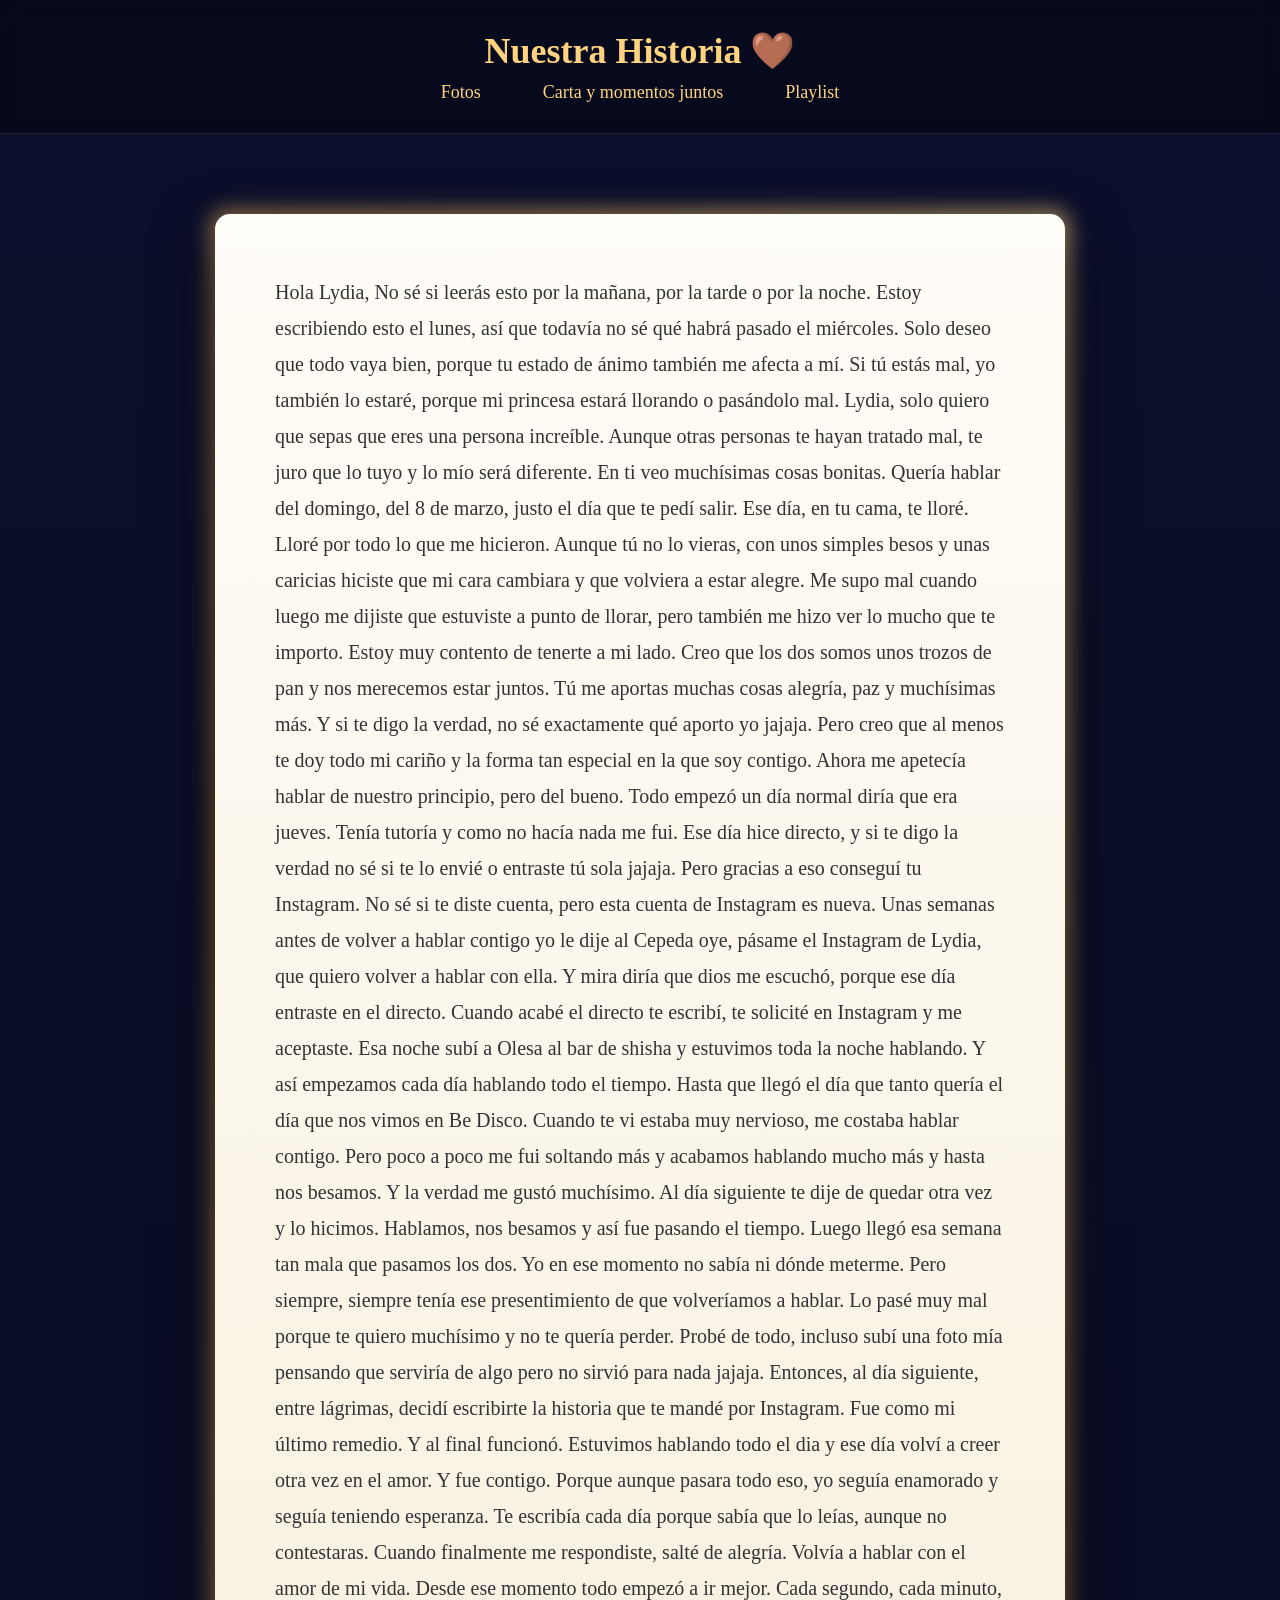
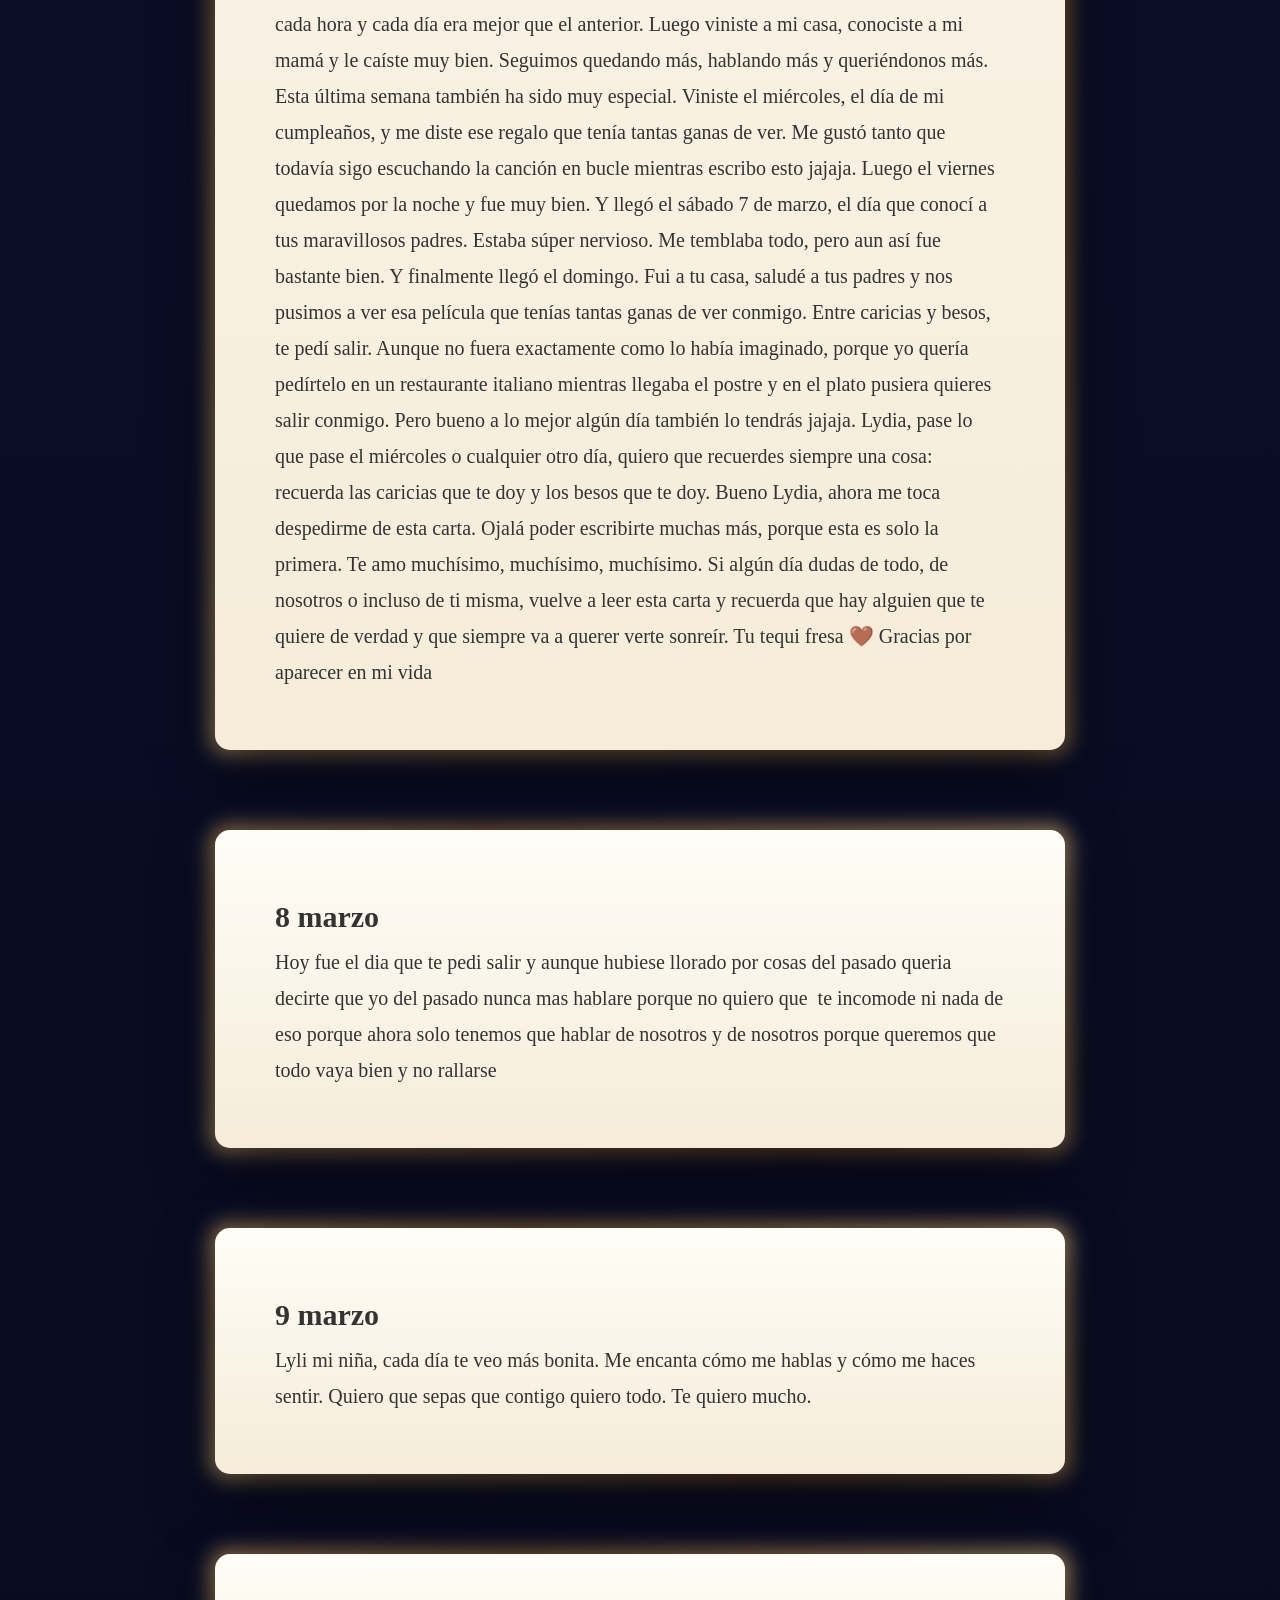
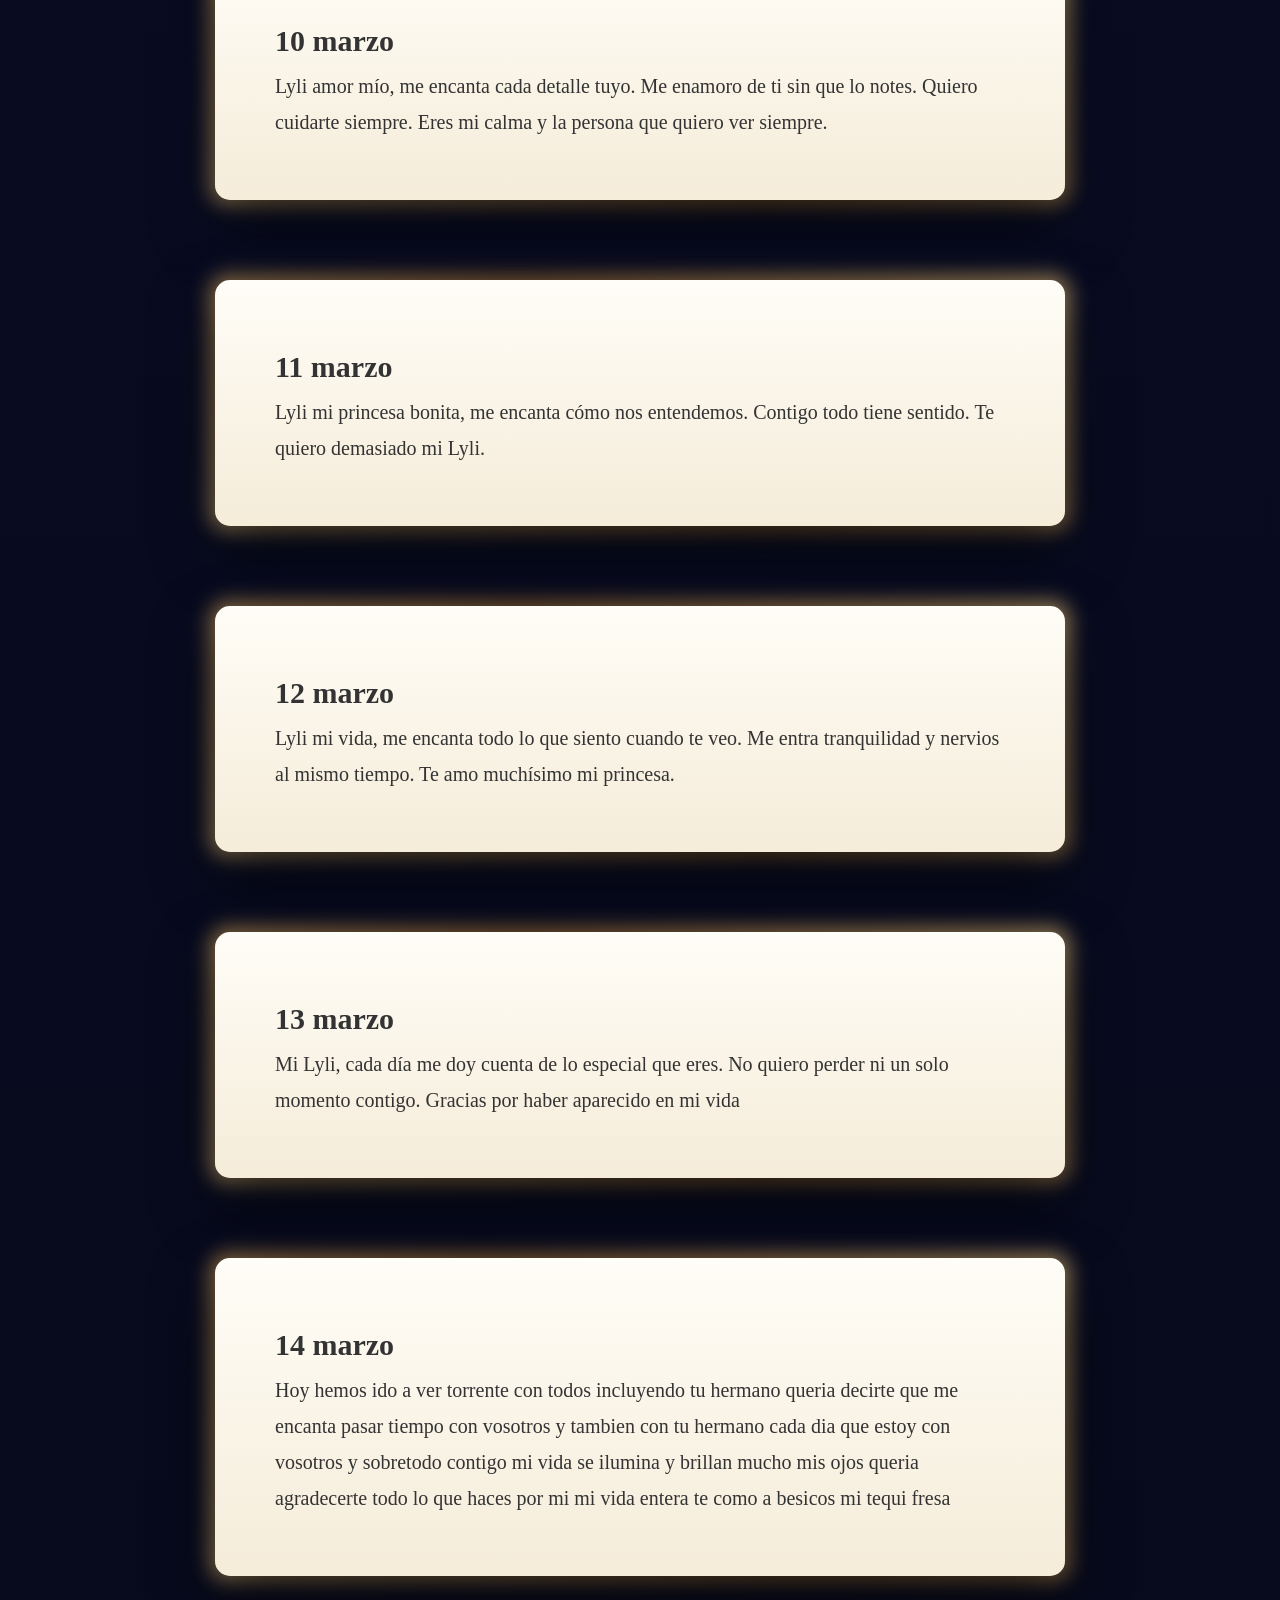
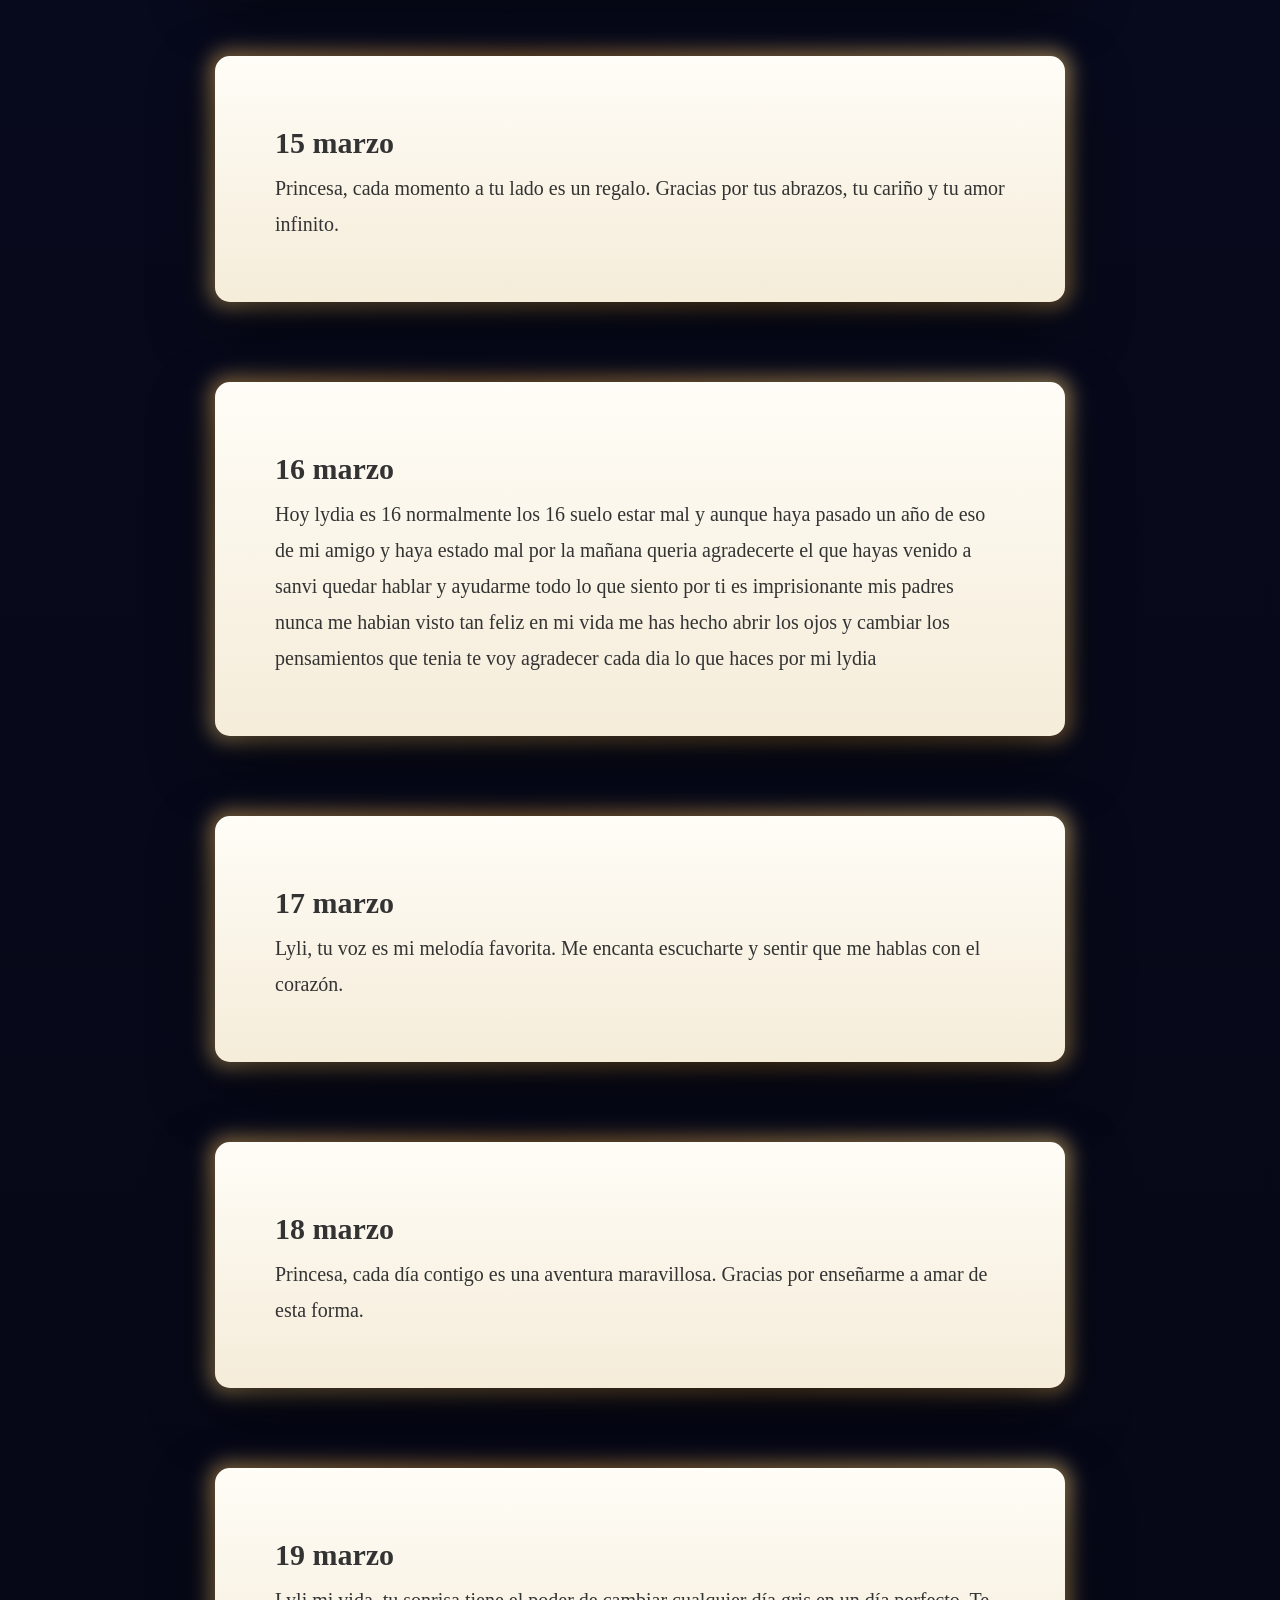
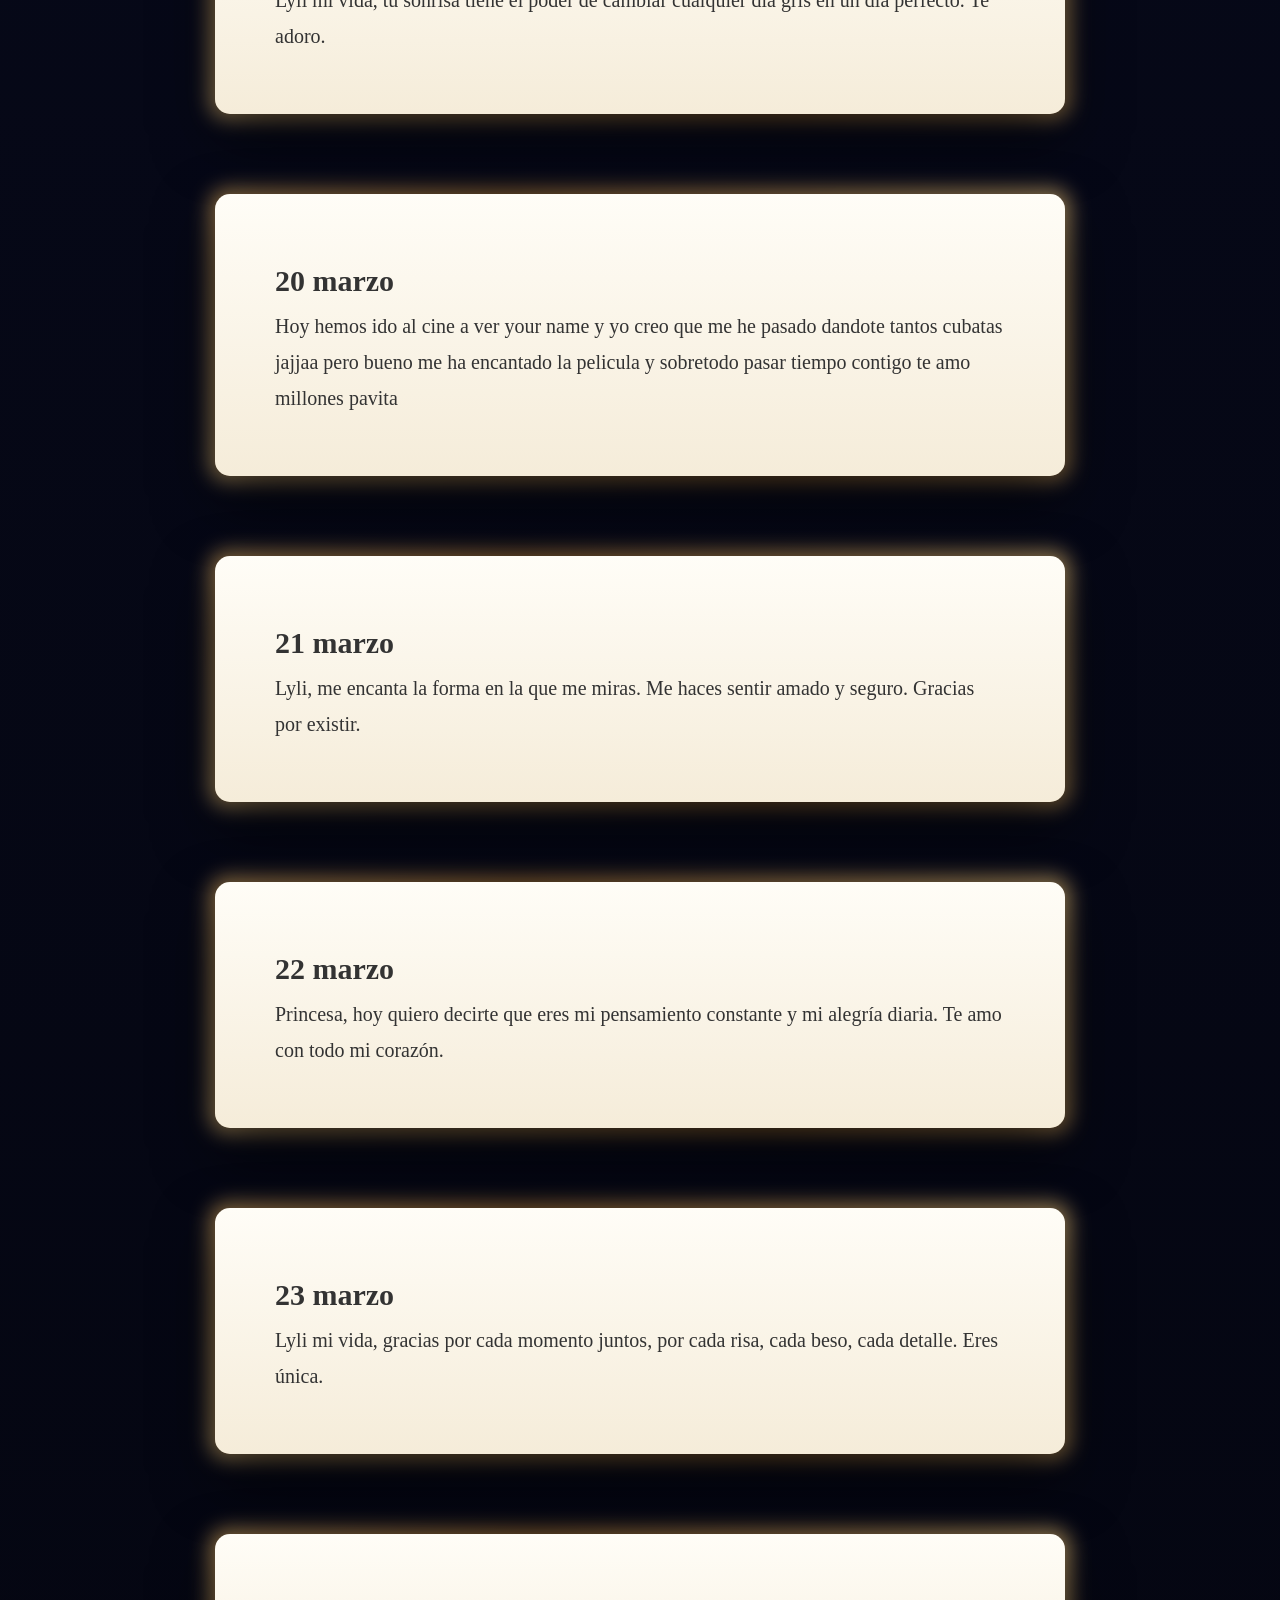
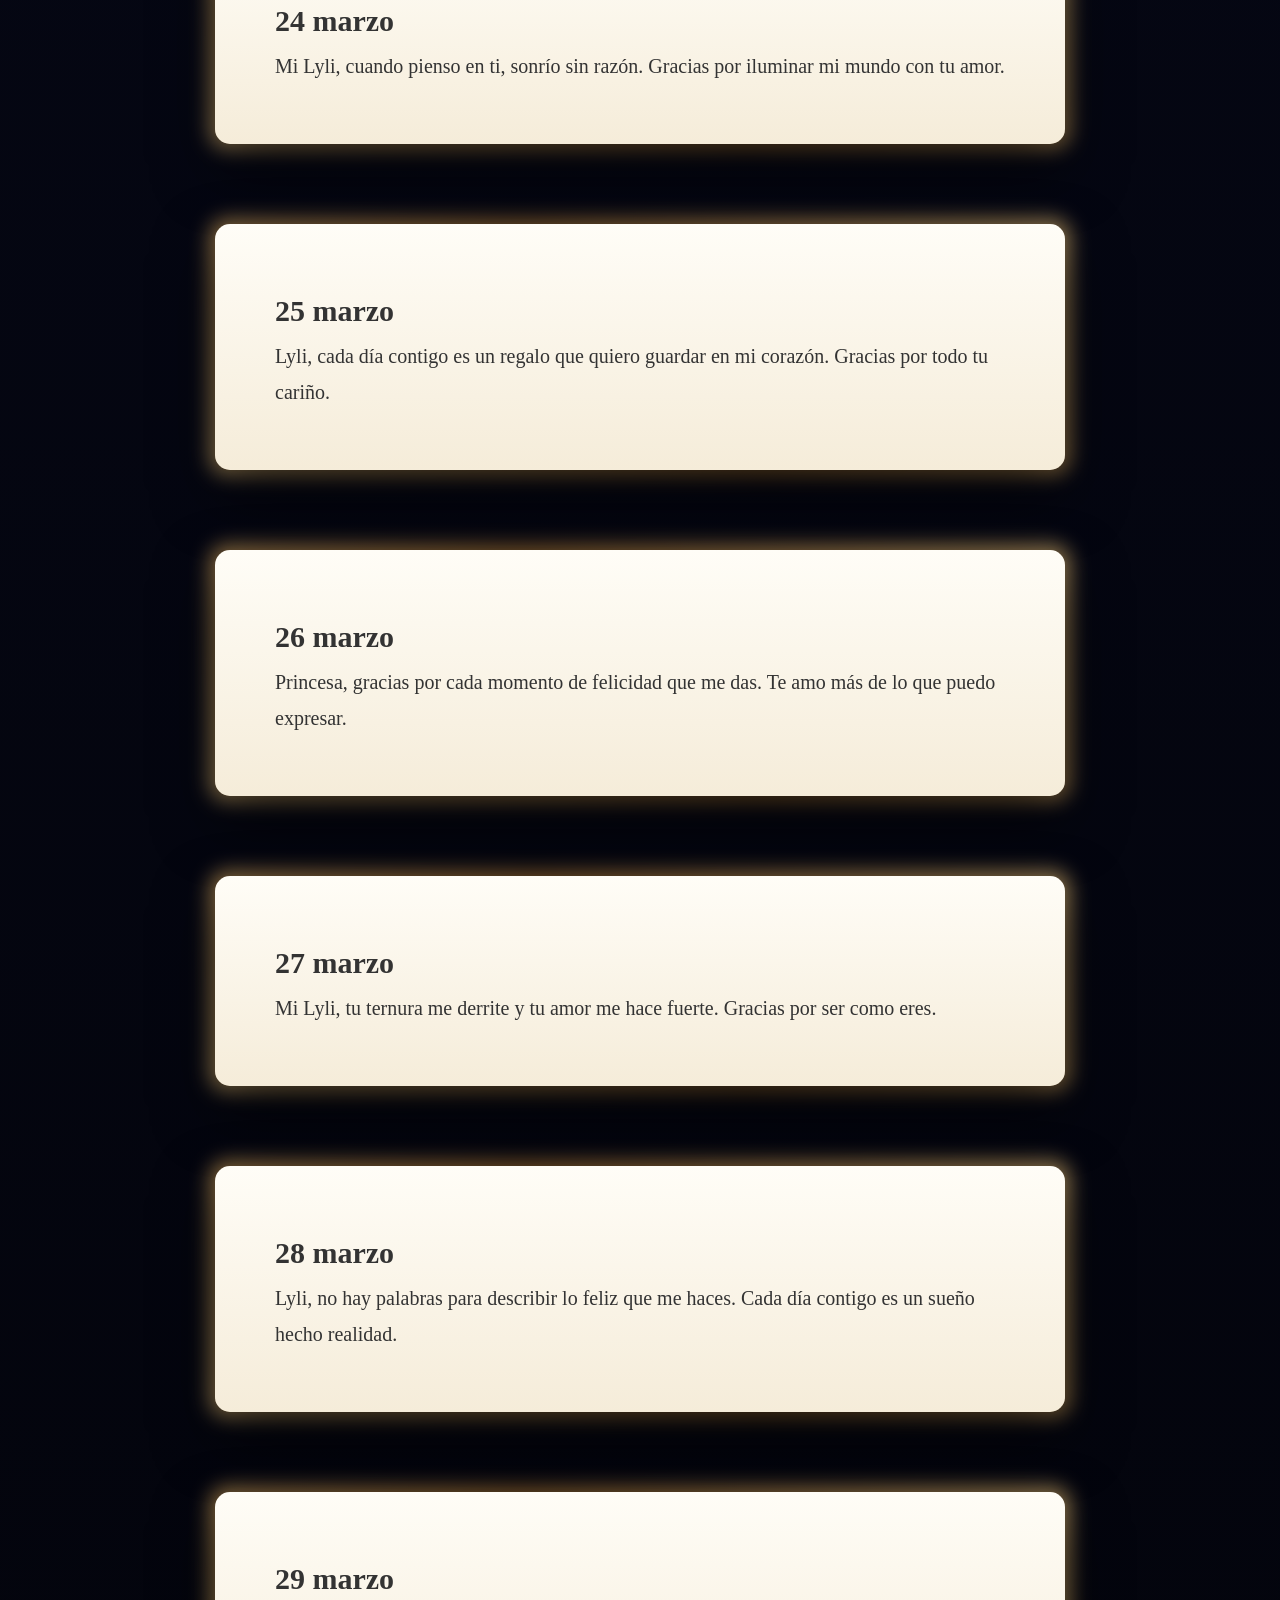
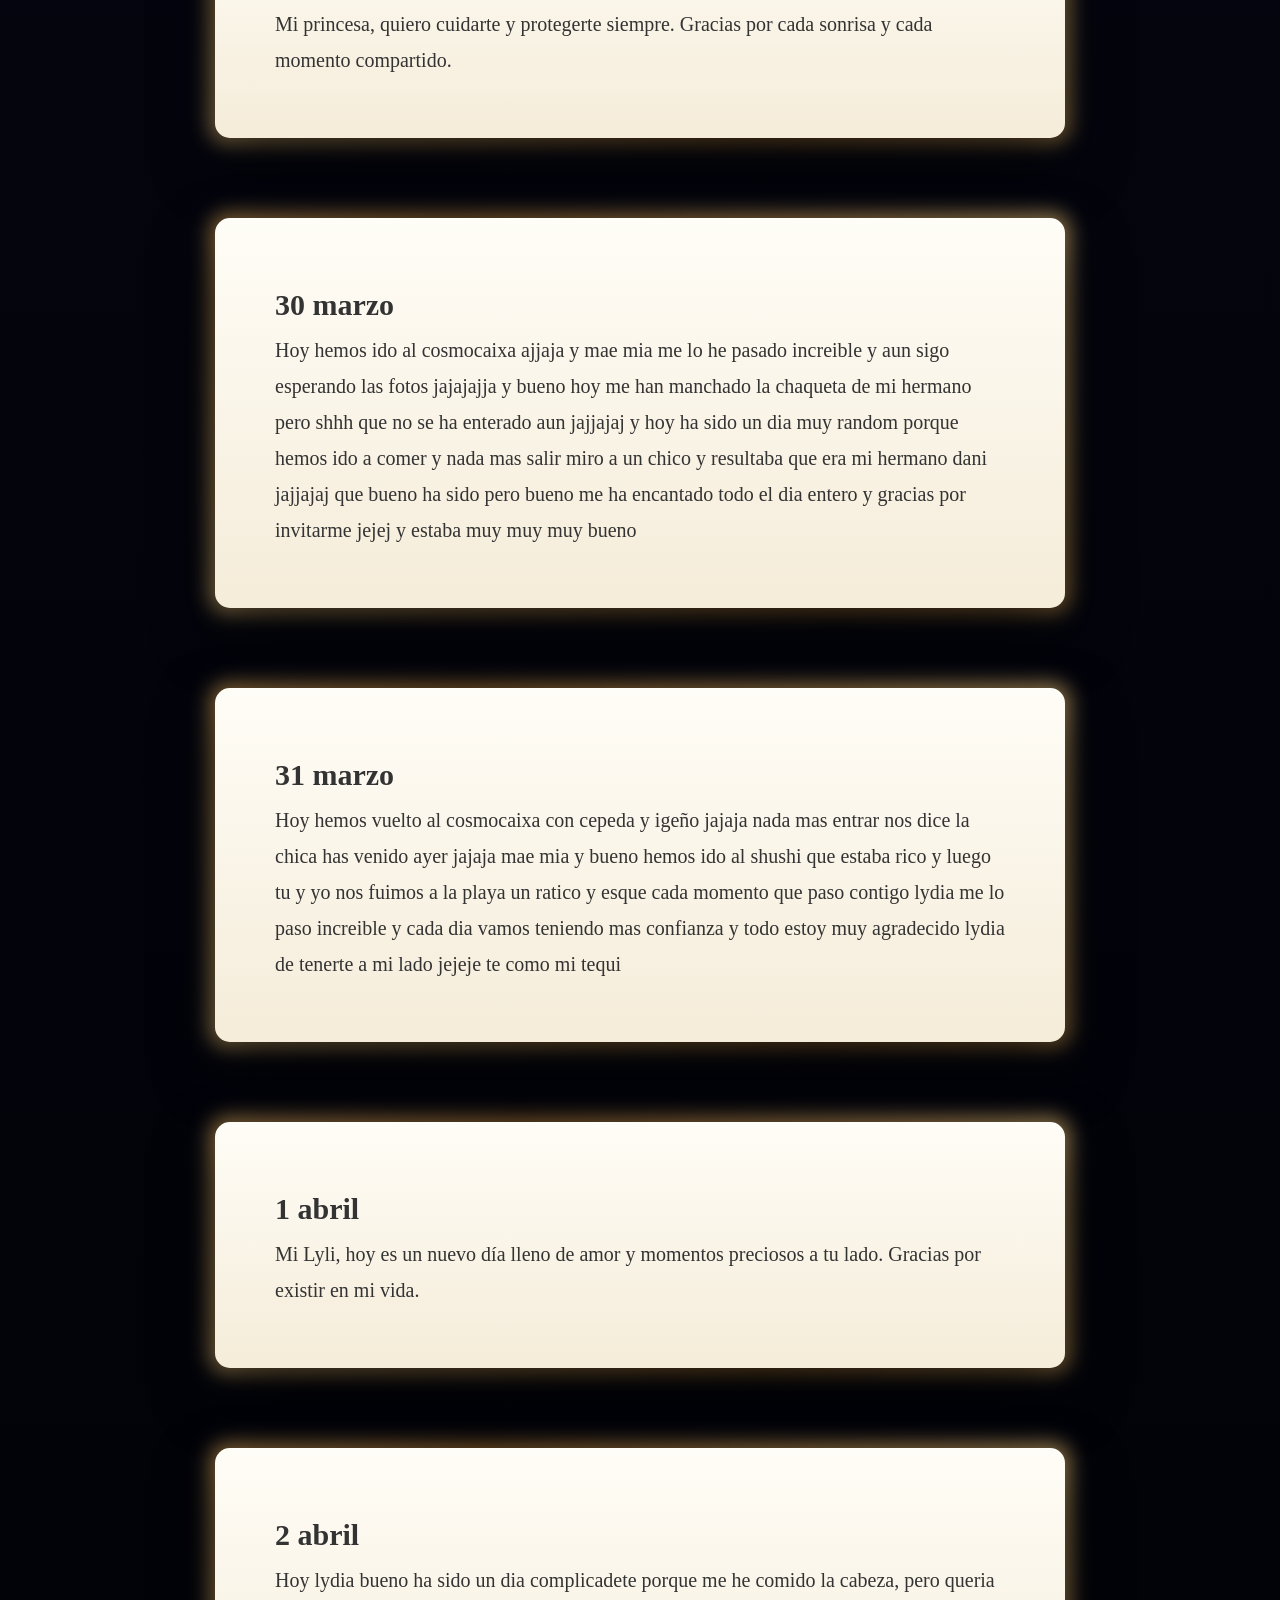
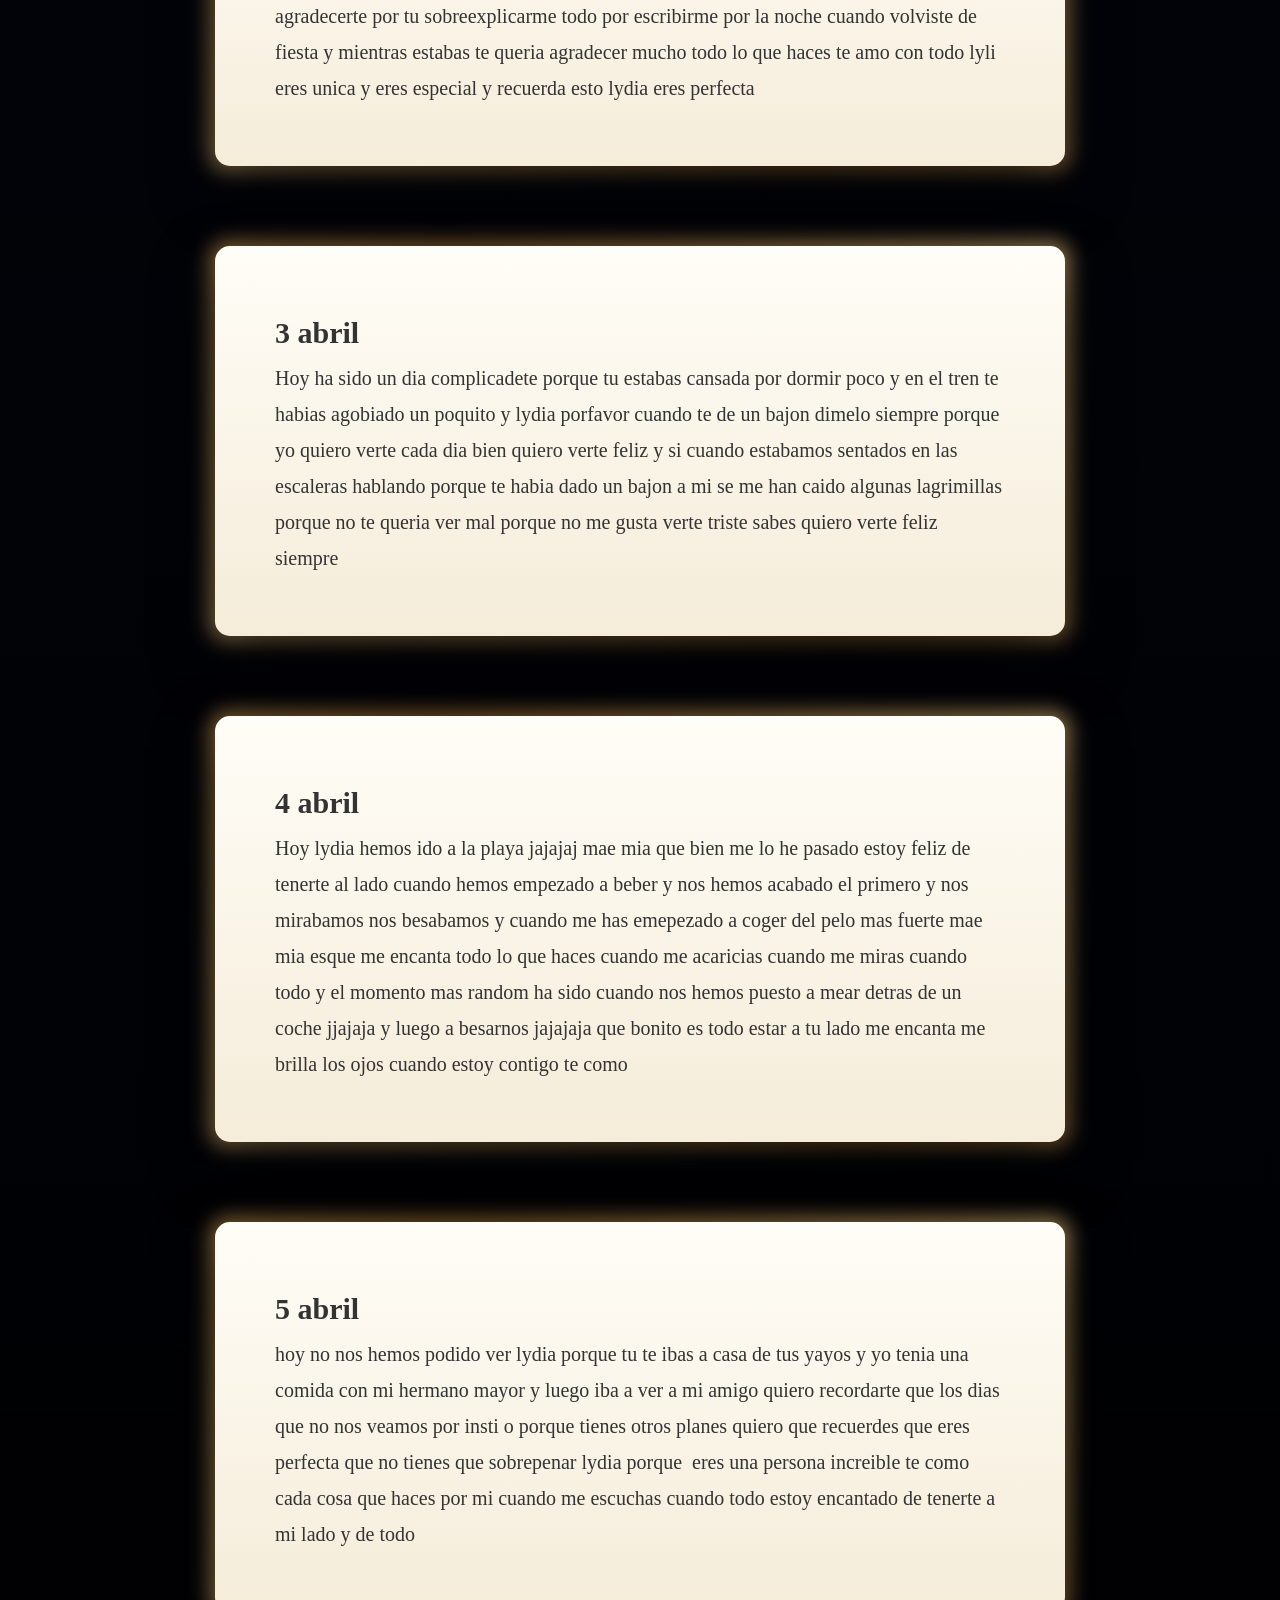
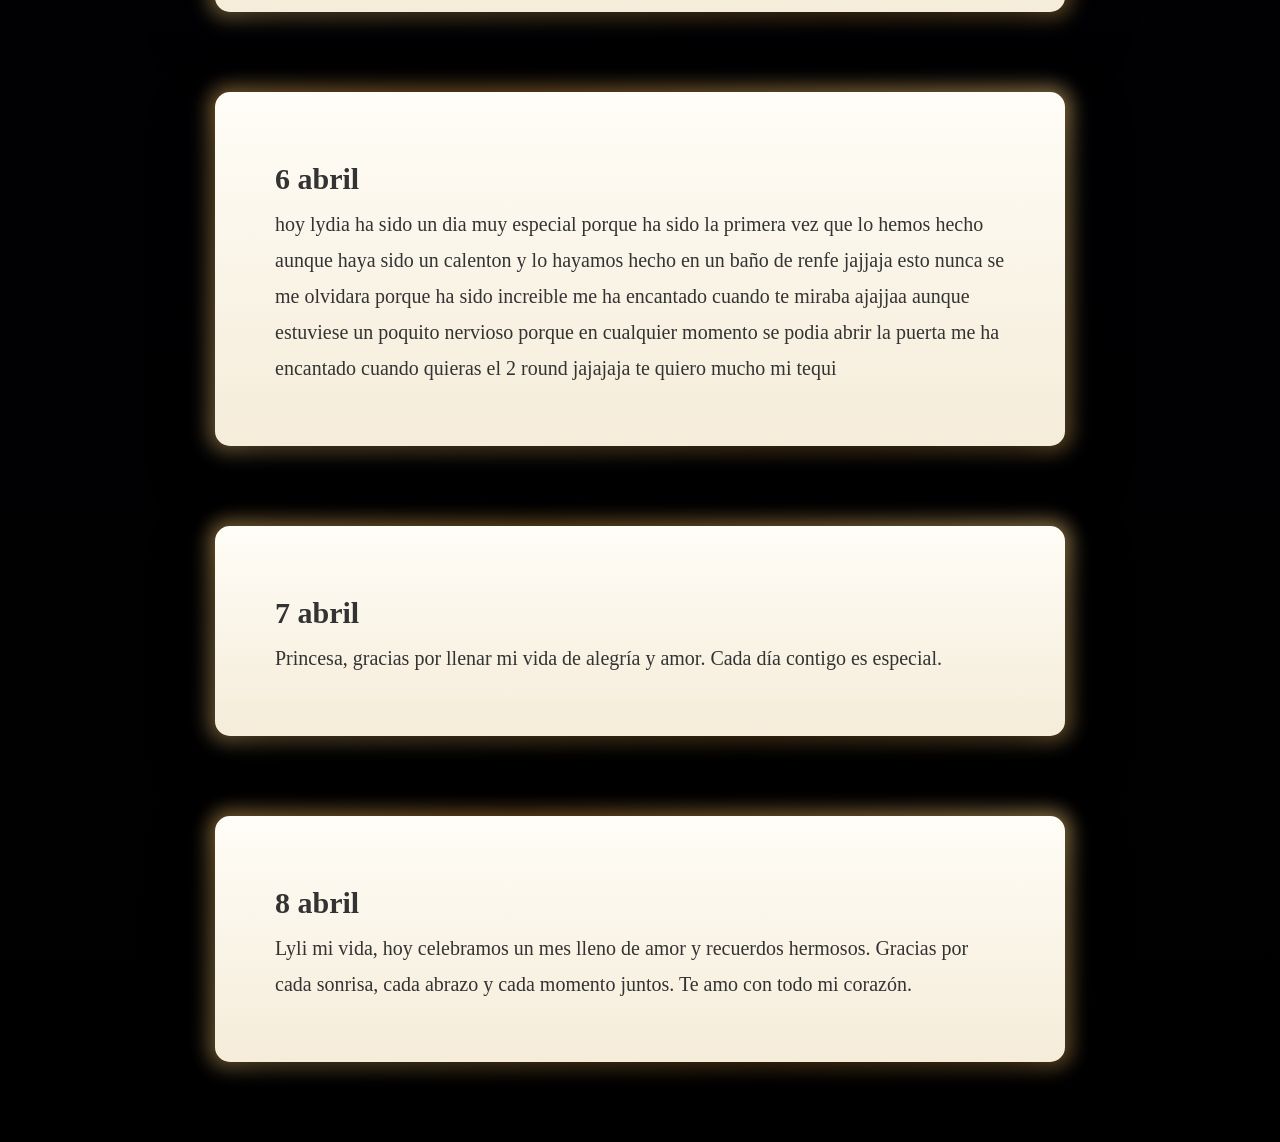
<file: carta.html>
<!DOCTYPE html>
<html lang="es">
<head>
<meta charset="UTF-8">
<meta name="viewport" content="width=device-width, initial-scale=1.0">
<title>Cartas Para Lyli 🤎</title>
<link rel="stylesheet" href="style.css">
</head>
<body>

<header>
  <h1>Nuestra Historia 🤎</h1>
  <nav>
    <a href="index.html">Fotos</a>
    <a href="cartas.html">Carta y momentos juntos</a>
    <a href="playlist.html">Playlist</a>
  </nav>
</header>

<section class="cartas-container">


  <div class="carta">  Hola Lydia,
No sé si leerás esto por la mañana, por la tarde o por la noche. Estoy escribiendo esto el lunes, así que todavía no sé qué habrá pasado el miércoles. Solo deseo que todo vaya bien, porque tu estado de ánimo también me afecta a mí. Si tú estás mal, yo también lo estaré, porque mi princesa estará llorando o pasándolo mal.
Lydia, solo quiero que sepas que eres una persona increíble. Aunque otras personas te hayan tratado mal, te juro que lo tuyo y lo mío será diferente. En ti veo muchísimas cosas bonitas.
Quería hablar del domingo, del 8 de marzo, justo el día que te pedí salir. Ese día, en tu cama, te lloré. Lloré por todo lo que me hicieron. Aunque tú no lo vieras, con unos simples besos y unas caricias hiciste que mi cara cambiara y que volviera a estar alegre. Me supo mal cuando luego me dijiste que estuviste a punto de llorar, pero también me hizo ver lo mucho que te importo.
Estoy muy contento de tenerte a mi lado. Creo que los dos somos unos trozos de pan y nos merecemos estar juntos. Tú me aportas muchas cosas alegría, paz y muchísimas más. Y si te digo la verdad, no sé exactamente qué aporto yo jajaja. Pero creo que al menos te doy todo mi cariño y la forma tan especial en la que soy contigo.
Ahora me apetecía hablar de nuestro principio, pero del bueno.
Todo empezó un día normal diría que era jueves. Tenía tutoría y como no hacía nada me fui. Ese día hice directo, y si te digo la verdad no sé si te lo envié o entraste tú sola jajaja. Pero gracias a eso conseguí tu Instagram.
No sé si te diste cuenta, pero esta cuenta de Instagram es nueva. Unas semanas antes de volver a hablar contigo yo le dije al Cepeda oye, pásame el Instagram de Lydia, que quiero volver a hablar con ella. Y mira diría que dios me escuchó, porque ese día entraste en el directo.
Cuando acabé el directo te escribí, te solicité en Instagram y me aceptaste. Esa noche subí a Olesa al bar de shisha y estuvimos toda la noche hablando. Y así empezamos cada día hablando todo el tiempo.
Hasta que llegó el día que tanto quería el día que nos vimos en Be Disco. Cuando te vi estaba muy nervioso, me costaba hablar contigo. Pero poco a poco me fui soltando más y acabamos hablando mucho más y hasta nos besamos. Y la verdad me gustó muchísimo.
Al día siguiente te dije de quedar otra vez y lo hicimos. Hablamos, nos besamos y así fue pasando el tiempo.
Luego llegó esa semana tan mala que pasamos los dos. Yo en ese momento no sabía ni dónde meterme. Pero siempre, siempre tenía ese presentimiento de que volveríamos a hablar. Lo pasé muy mal porque te quiero muchísimo y no te quería perder.
Probé de todo, incluso subí una foto mía pensando que serviría de algo pero no sirvió para nada jajaja.
Entonces, al día siguiente, entre lágrimas, decidí escribirte la historia que te mandé por Instagram. Fue como mi último remedio. Y al final funcionó. Estuvimos hablando todo el dia y ese día volví a creer otra vez en el amor.
Y fue contigo.
Porque aunque pasara todo eso, yo seguía enamorado y seguía teniendo esperanza. Te escribía cada día porque sabía que lo leías, aunque no contestaras.
Cuando finalmente me respondiste, salté de alegría. Volvía a hablar con el amor de mi vida.
Desde ese momento todo empezó a ir mejor. Cada segundo, cada minuto, cada hora y cada día era mejor que el anterior.
Luego viniste a mi casa, conociste a mi mamá y le caíste muy bien. Seguimos quedando más, hablando más y queriéndonos más.
Esta última semana también ha sido muy especial. Viniste el miércoles, el día de mi cumpleaños, y me diste ese regalo que tenía tantas ganas de ver. Me gustó tanto que todavía sigo escuchando la canción en bucle mientras escribo esto jajaja.
Luego el viernes quedamos por la noche y fue muy bien.
Y llegó el sábado 7 de marzo, el día que conocí a tus maravillosos padres. Estaba súper nervioso. Me temblaba todo, pero aun así fue bastante bien.
Y finalmente llegó el domingo. Fui a tu casa, saludé a tus padres y nos pusimos a ver esa película que tenías tantas ganas de ver conmigo. Entre caricias y besos, te pedí salir.
Aunque no fuera exactamente como lo había imaginado, porque yo quería pedírtelo en un restaurante italiano mientras llegaba el postre y en el plato pusiera quieres salir conmigo. Pero bueno a lo mejor algún día también lo tendrás jajaja.
Lydia, pase lo que pase el miércoles o cualquier otro día, quiero que recuerdes siempre una cosa: recuerda las caricias que te doy y los besos que te doy.
Bueno Lydia, ahora me toca despedirme de esta carta. Ojalá poder escribirte muchas más, porque esta es solo la primera.
Te amo muchísimo, muchísimo, muchísimo.
Si algún día dudas de todo, de nosotros o incluso de ti misma, vuelve a leer esta carta y recuerda que hay alguien que te quiere de verdad y que siempre va a querer verte sonreír.
Tu tequi fresa 🤎
Gracias por aparecer en mi vida</div>
  <div class="carta"><h2>8 marzo</h2><p>Hoy fue el dia que te pedi salir y aunque hubiese llorado por cosas del pasado queria decirte que yo del pasado nunca mas hablare porque no quiero que  te incomode ni nada de eso porque ahora solo tenemos que hablar de nosotros y de nosotros porque queremos que todo vaya bien y no rallarse</p></div>
  <div class="carta"><h2>9 marzo</h2><p>Lyli mi niña, cada día te veo más bonita. Me encanta cómo me hablas y cómo me haces sentir. Quiero que sepas que contigo quiero todo. Te quiero mucho.</p></div>
  <div class="carta"><h2>10 marzo</h2><p>Lyli amor mío, me encanta cada detalle tuyo. Me enamoro de ti sin que lo notes. Quiero cuidarte siempre. Eres mi calma y la persona que quiero ver siempre.</p></div>
  <div class="carta"><h2>11 marzo</h2><p>Lyli mi princesa bonita, me encanta cómo nos entendemos. Contigo todo tiene sentido. Te quiero demasiado mi Lyli.</p></div>
  <div class="carta"><h2>12 marzo</h2><p>Lyli mi vida, me encanta todo lo que siento cuando te veo. Me entra tranquilidad y nervios al mismo tiempo. Te amo muchísimo mi princesa.</p></div>
  <div class="carta"><h2>13 marzo</h2><p>Mi Lyli, cada día me doy cuenta de lo especial que eres. No quiero perder ni un solo momento contigo. Gracias por haber aparecido en mi vida</p></div>
  <div class="carta"><h2>14 marzo</h2><p>Hoy hemos ido a ver torrente con todos incluyendo tu hermano queria decirte que me encanta pasar tiempo con vosotros y tambien con tu hermano cada dia que estoy con vosotros y sobretodo contigo mi vida se ilumina y brillan mucho mis ojos queria agradecerte todo lo que haces por mi mi vida entera te como a besicos mi tequi fresa</p></div>
  <div class="carta"><h2>15 marzo</h2><p>Princesa, cada momento a tu lado es un regalo. Gracias por tus abrazos, tu cariño y tu amor infinito.</p></div>
  <div class="carta"><h2>16 marzo</h2><p>Hoy lydia es 16 normalmente los 16 suelo estar mal y aunque haya pasado un año de eso de mi amigo y haya estado mal por la mañana queria agradecerte el que hayas venido a sanvi quedar hablar y ayudarme todo lo que siento por ti es imprisionante mis padres nunca me habian visto tan feliz en mi vida me has hecho abrir los ojos y cambiar los pensamientos que tenia te voy agradecer cada dia lo que haces por mi lydia </p></div>
  <div class="carta"><h2>17 marzo</h2><p>Lyli, tu voz es mi melodía favorita. Me encanta escucharte y sentir que me hablas con el corazón.</p></div>
  <div class="carta"><h2>18 marzo</h2><p>Princesa, cada día contigo es una aventura maravillosa. Gracias por enseñarme a amar de esta forma.</p></div>
  <div class="carta"><h2>19 marzo</h2><p>Lyli mi vida, tu sonrisa tiene el poder de cambiar cualquier día gris en un día perfecto. Te adoro.</p></div>
  <div class="carta"><h2>20 marzo</h2><p>Hoy hemos ido al cine a ver your name y yo creo que me he pasado dandote tantos cubatas jajjaa pero bueno me ha encantado la pelicula y sobretodo pasar tiempo contigo te amo millones pavita </p></div>
  <div class="carta"><h2>21 marzo</h2><p>Lyli, me encanta la forma en la que me miras. Me haces sentir amado y seguro. Gracias por existir.</p></div>
  <div class="carta"><h2>22 marzo</h2><p>Princesa, hoy quiero decirte que eres mi pensamiento constante y mi alegría diaria. Te amo con todo mi corazón.</p></div>
  <div class="carta"><h2>23 marzo</h2><p>Lyli mi vida, gracias por cada momento juntos, por cada risa, cada beso, cada detalle. Eres única.</p></div>
  <div class="carta"><h2>24 marzo</h2><p>Mi Lyli, cuando pienso en ti, sonrío sin razón. Gracias por iluminar mi mundo con tu amor.</p></div>
  <div class="carta"><h2>25 marzo</h2><p>Lyli, cada día contigo es un regalo que quiero guardar en mi corazón. Gracias por todo tu cariño.</p></div>
  <div class="carta"><h2>26 marzo</h2><p>Princesa, gracias por cada momento de felicidad que me das. Te amo más de lo que puedo expresar.</p></div>
  <div class="carta"><h2>27 marzo</h2><p>Mi Lyli, tu ternura me derrite y tu amor me hace fuerte. Gracias por ser como eres.</p></div>
  <div class="carta"><h2>28 marzo</h2><p>Lyli, no hay palabras para describir lo feliz que me haces. Cada día contigo es un sueño hecho realidad.</p></div>
  <div class="carta"><h2>29 marzo</h2><p>Mi princesa, quiero cuidarte y protegerte siempre. Gracias por cada sonrisa y cada momento compartido.</p></div>
  <div class="carta"><h2>30 marzo</h2><p>Hoy hemos ido al cosmocaixa ajjaja y mae mia me lo he pasado increible y aun sigo esperando las fotos jajajajja y bueno hoy me han manchado la chaqueta de mi hermano pero shhh que no se ha enterado aun jajjajaj y hoy ha sido un dia muy random porque hemos ido a comer y nada mas salir miro a un chico y resultaba que era mi hermano dani jajjajaj que bueno ha sido pero bueno me ha encantado todo el dia entero y gracias por invitarme jejej y estaba muy muy muy bueno</p></div>
  <div class="carta"><h2>31 marzo</h2><p>Hoy hemos vuelto al cosmocaixa con cepeda y igeño jajaja nada mas entrar nos dice la chica has venido ayer jajaja mae mia y bueno hemos ido al shushi que estaba rico y luego tu y yo nos fuimos a la playa un ratico y esque cada momento que paso contigo lydia me lo paso increible y cada dia vamos teniendo mas confianza y todo estoy muy agradecido lydia de tenerte a mi lado jejeje te como mi tequi</p></div>
  <div class="carta"><h2>1 abril</h2><p>Mi Lyli, hoy es un nuevo día lleno de amor y momentos preciosos a tu lado. Gracias por existir en mi vida.</p></div>
  <div class="carta"><h2>2 abril</h2><p>Hoy lydia bueno ha sido un dia complicadete porque me he comido la cabeza, pero queria agradecerte por tu sobreexplicarme todo por escribirme por la noche cuando volviste de fiesta y mientras estabas te queria agradecer mucho todo lo que haces te amo con todo lyli eres unica y eres especial y recuerda esto lydia eres perfecta</p></div>
  <div class="carta"><h2>3 abril</h2><p>Hoy ha sido un dia complicadete porque tu estabas cansada por dormir poco y en el tren te habias agobiado un poquito y lydia porfavor cuando te de un bajon dimelo siempre porque yo quiero verte cada dia bien quiero verte feliz y si cuando estabamos sentados en las escaleras hablando porque te habia dado un bajon a mi se me han caido algunas lagrimillas porque no te queria ver mal porque no me gusta verte triste sabes quiero verte feliz siempre</p></div>
  <div class="carta"><h2>4 abril</h2><p>Hoy lydia hemos ido a la playa jajajaj mae mia que bien me lo he pasado estoy feliz de tenerte al lado cuando hemos empezado a beber y nos hemos acabado el primero y nos mirabamos nos besabamos y cuando me has emepezado a coger del pelo mas fuerte mae mia esque me encanta todo lo que haces cuando me acaricias cuando me miras cuando todo y el momento mas random ha sido cuando nos hemos puesto a mear detras de un coche jjajaja y luego a besarnos jajajaja que bonito es todo estar a tu lado me encanta me brilla los ojos cuando estoy contigo te como</p></div>
  <div class="carta"><h2>5 abril</h2><p>hoy no nos hemos podido ver lydia porque tu te ibas a casa de tus yayos y yo tenia una comida con mi hermano mayor y luego iba a ver a mi amigo quiero recordarte que los dias que no nos veamos por insti o porque tienes otros planes quiero que recuerdes que eres perfecta que no tienes que sobrepenar lydia porque  eres una persona increible te como cada cosa que haces por mi cuando me escuchas cuando todo estoy encantado de tenerte a mi lado y de todo</p></div>
  <div class="carta"><h2>6 abril</h2><p>hoy lydia ha sido un dia muy especial porque ha sido la primera vez que lo hemos hecho aunque haya sido un calenton y lo hayamos hecho en un baño de renfe jajjaja esto nunca se me olvidara porque ha sido increible me ha encantado cuando te miraba ajajjaa aunque estuviese un poquito nervioso porque en cualquier momento se podia abrir la puerta me ha encantado cuando quieras el 2 round jajajaja te quiero mucho mi tequi</p></div>
  <div class="carta"><h2>7 abril</h2><p>Princesa, gracias por llenar mi vida de alegría y amor. Cada día contigo es especial.</p></div>
  <div class="carta"><h2>8 abril</h2><p>Lyli mi vida, hoy celebramos un mes lleno de amor y recuerdos hermosos. Gracias por cada sonrisa, cada abrazo y cada momento juntos. Te amo con todo mi corazón.</p></div>

</section>

<script src="script.js"></script>
</body>
</html>
</file>
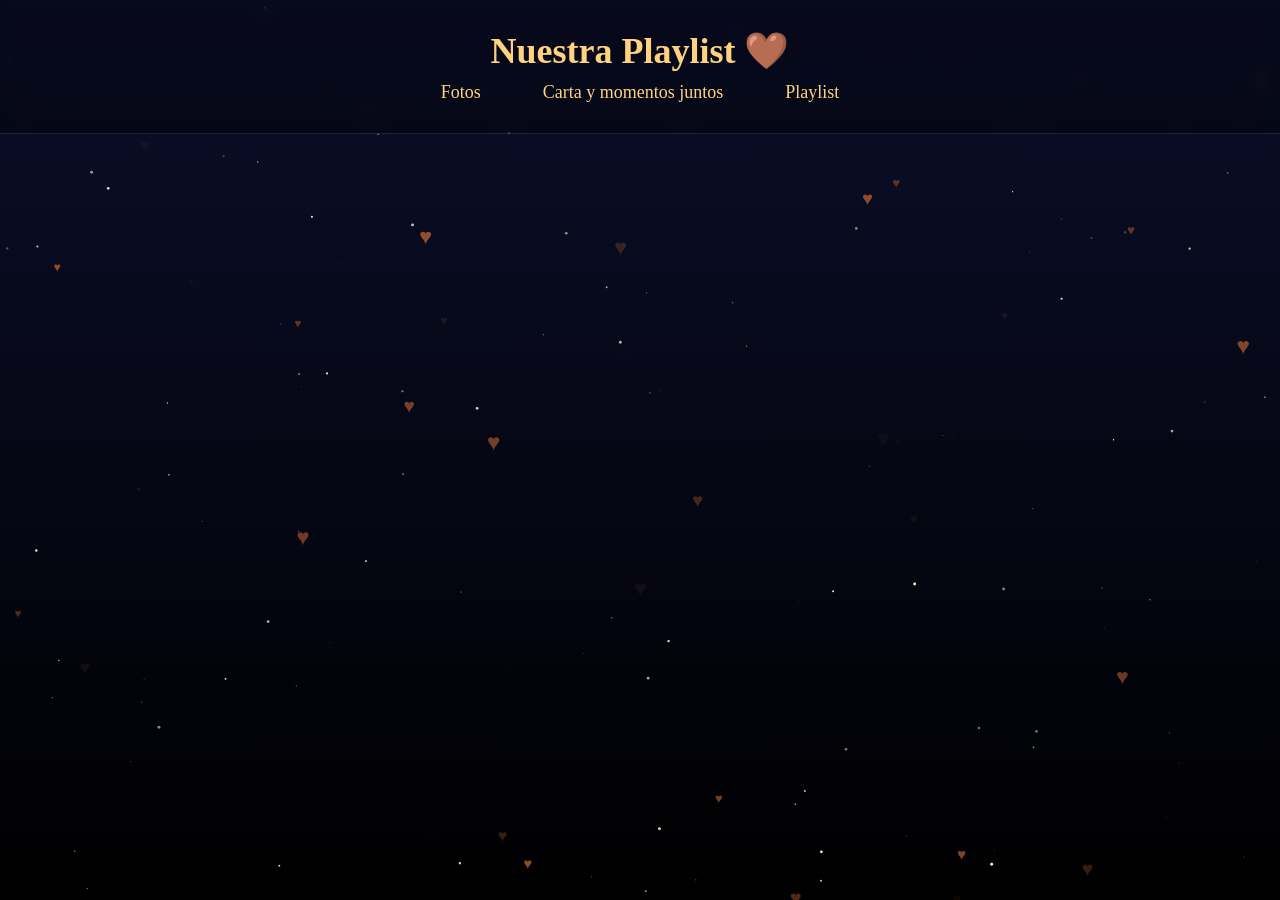
<file: playlist.html>
<!DOCTYPE html>
<html>
<head>
<meta charset="UTF-8">
<meta name="viewport" content="width=device-width, initial-scale=1.0">
<title>Playlist</title>
<link rel="stylesheet" href="style.css">
</head>
<body>

<header>
  <h1 onclick="playKiss()">Nuestra Playlist 🤎</h1>
  <nav>
    <a href="index.html" onclick="playKiss()">Fotos</a>
    <a href="carta.html" onclick="playKiss()">Carta y momentos juntos</a>
    <a href="playlist.html" onclick="playKiss()">Playlist</a>
  </nav>
</header>

<section class="spotify">
  <iframe
    src="https://open.spotify.com/embed/playlist/559lVpiKtgkGLiVv4iTlW6"
    width="90%"
    height="500"
    frameborder="0"
    allowfullscreen>
  </iframe>
</section>

<canvas id="stars"></canvas>

<script src="script.js"></script>
</body>
</html>
</file>
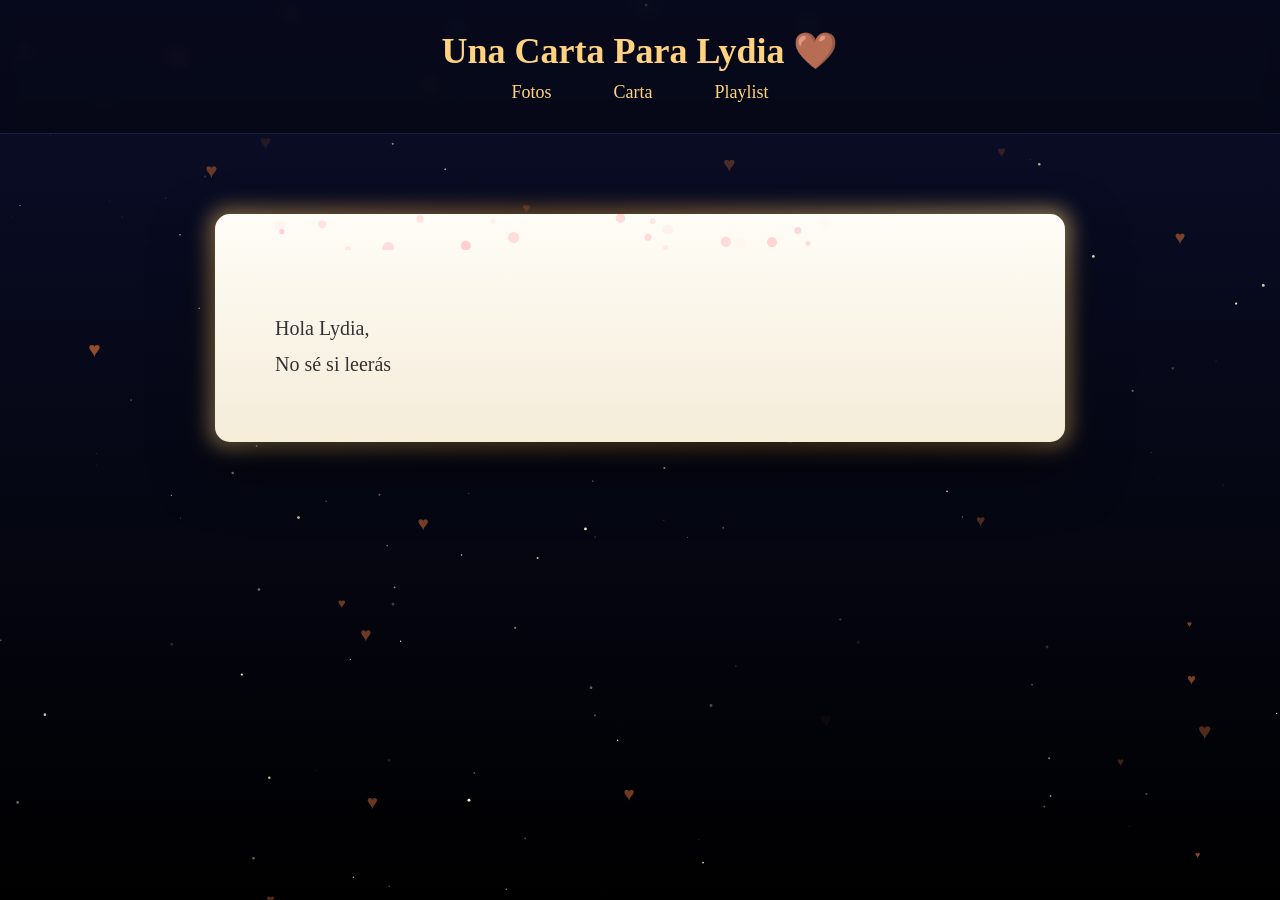
<file: algobonito/carta.html>
<!DOCTYPE html>
<html lang="es">
<head>
<meta charset="UTF-8">
<meta name="viewport" content="width=device-width, initial-scale=1.0">
<title>Una Carta Para Lydia 🤎</title>
<link rel="stylesheet" href="style.css">
</head>
<body>

<header>
  <h1 onclick="playKiss()">Una Carta Para Lydia 🤎</h1>
  <nav>
    <a href="index.html" onclick="playKiss()">Fotos</a>
    <a href="carta.html" onclick="playKiss()">Carta</a>
    <a href="playlist.html" onclick="playKiss()">Playlist</a>
  </nav>
</header>

<section class="carta">
<p>
Hola Lydia,
No sé si leerás esto por la mañana, por la tarde o por la noche. Estoy escribiendo esto el lunes, así que todavía no sé qué habrá pasado el miércoles. Solo deseo que todo vaya bien, porque tu estado de ánimo también me afecta a mí. Si tú estás mal, yo también lo estaré, porque mi princesa estará llorando o pasándolo mal.
Lydia, solo quiero que sepas que eres una persona increíble. Aunque otras personas te hayan tratado mal, te juro que lo tuyo y lo mío será diferente. En ti veo muchísimas cosas bonitas.
Quería hablar del domingo, del 8 de marzo, justo el día que te pedí salir. Ese día, en tu cama, te lloré. Lloré por todo lo que me hicieron. Aunque tú no lo vieras, con unos simples besos y unas caricias hiciste que mi cara cambiara y que volviera a estar alegre. Me supo mal cuando luego me dijiste que estuviste a punto de llorar, pero también me hizo ver lo mucho que te importo.
Estoy muy contento de tenerte a mi lado. Creo que los dos somos unos trozos de pan y nos merecemos estar juntos. Tú me aportas muchas cosas alegría, paz y muchísimas más. Y si te digo la verdad, no sé exactamente qué aporto yo jajaja. Pero creo que al menos te doy todo mi cariño y la forma tan especial en la que soy contigo.
Ahora me apetecía hablar de nuestro principio, pero del bueno.
Todo empezó un día normal diría que era jueves. Tenía tutoría y como no hacía nada me fui. Ese día hice directo, y si te digo la verdad no sé si te lo envié o entraste tú sola jajaja. Pero gracias a eso conseguí tu Instagram.
No sé si te diste cuenta, pero esta cuenta de Instagram es nueva. Unas semanas antes de volver a hablar contigo yo le dije al Cepeda oye, pásame el Instagram de Lydia, que quiero volver a hablar con ella. Y mira diría que dios me escuchó, porque ese día entraste en el directo.
Cuando acabé el directo te escribí, te solicité en Instagram y me aceptaste. Esa noche subí a Olesa al bar de shisha y estuvimos toda la noche hablando. Y así empezamos cada día hablando todo el tiempo.
Hasta que llegó el día que tanto quería el día que nos vimos en Be Disco. Cuando te vi estaba muy nervioso, me costaba hablar contigo. Pero poco a poco me fui soltando más y acabamos hablando mucho más y hasta nos besamos. Y la verdad me gustó muchísimo.
Al día siguiente te dije de quedar otra vez y lo hicimos. Hablamos, nos besamos y así fue pasando el tiempo.
Luego llegó esa semana tan mala que pasamos los dos. Yo en ese momento no sabía ni dónde meterme. Pero siempre, siempre tenía ese presentimiento de que volveríamos a hablar. Lo pasé muy mal porque te quiero muchísimo y no te quería perder.
Probé de todo, incluso subí una foto mía pensando que serviría de algo pero no sirvió para nada jajaja.
Entonces, al día siguiente, entre lágrimas, decidí escribirte la historia que te mandé por Instagram. Fue como mi último remedio. Y al final funcionó. Estuvimos hablando todo el dia y ese día volví a creer otra vez en el amor.
Y fue contigo.
Porque aunque pasara todo eso, yo seguía enamorado y seguía teniendo esperanza. Te escribía cada día porque sabía que lo leías, aunque no contestaras.
Cuando finalmente me respondiste, salté de alegría. Volvía a hablar con el amor de mi vida.
Desde ese momento todo empezó a ir mejor. Cada segundo, cada minuto, cada hora y cada día era mejor que el anterior.
Luego viniste a mi casa, conociste a tu mamá y le caíste muy bien. Seguimos quedando más, hablando más y queriéndonos más.
Esta última semana también ha sido muy especial. Viniste el miércoles, el día de mi cumpleaños, y me diste ese regalo que tenía tantas ganas de ver. Me gustó tanto que todavía sigo escuchando la canción en bucle mientras escribo esto jajaja.
Luego el viernes quedamos por la noche y fue muy bien.
Y llegó el sábado 7 de marzo, el día que conocí a tus maravillosos padres. Estaba súper nervioso. Me temblaba todo, pero aun así fue bastante bien.
Y finalmente llegó el domingo. Fui a tu casa, saludé a tus padres y nos pusimos a ver esa película que tenías tantas ganas de ver conmigo. Entre caricias y besos, te pedí salir.
Aunque no fuera exactamente como lo había imaginado, porque yo quería pedírtelo en un restaurante italiano mientras llegaba el postre y en el plato pusiera quieres salir conmigo. Pero bueno a lo mejor algún día también lo tendrás jajaja.
Lydia, pase lo que pase el miércoles o cualquier otro día, quiero que recuerdes siempre una cosa: recuerda las caricias que te doy y los besos que te doy.
Bueno Lydia, ahora me toca despedirme de esta carta. Ojalá poder escribirte muchas más, porque esta es solo la primera.
Te amo muchísimo, muchísimo, muchísimo.
Si algún día dudas de todo, de nosotros o incluso de ti misma, vuelve a leer esta carta y recuerda que hay alguien que te quiere de verdad y que siempre va a querer verte sonreír.
Tu tequi fresa 🤎
Gracias por aparecer en mi vida
</p>
</section>

<canvas id="stars"></canvas>

<script src="script.js"></script>
</body>
</html>
</file>
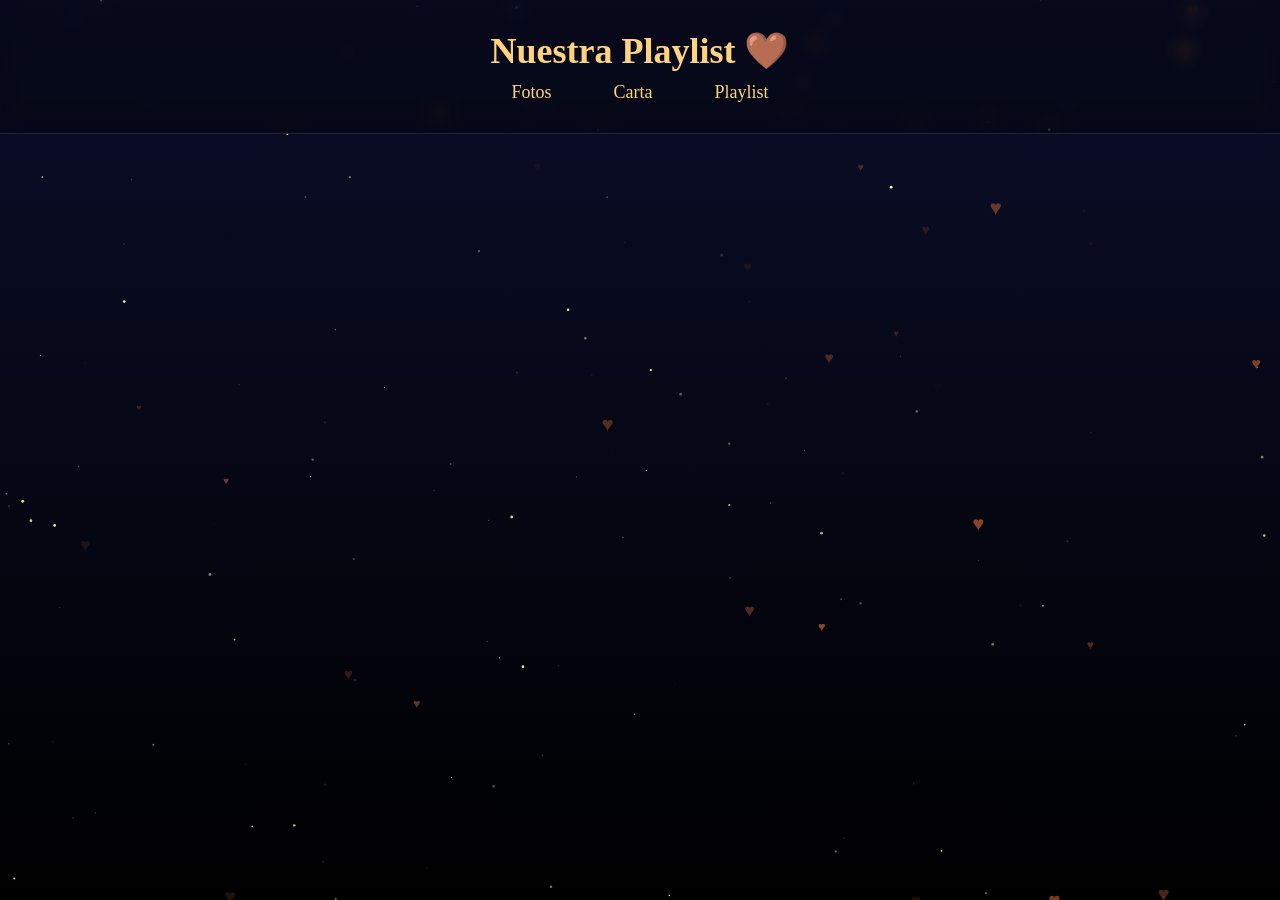
<file: algobonito/playlist.html>
<!DOCTYPE html>
<html>
<head>
<meta charset="UTF-8">
<meta name="viewport" content="width=device-width, initial-scale=1.0">
<title>Playlist</title>
<link rel="stylesheet" href="style.css">
</head>
<body>

<header>
  <h1 onclick="playKiss()">Nuestra Playlist 🤎</h1>
  <nav>
    <a href="index.html" onclick="playKiss()">Fotos</a>
    <a href="carta.html" onclick="playKiss()">Carta</a>
    <a href="playlist.html" onclick="playKiss()">Playlist</a>
  </nav>
</header>

<section class="spotify">
  <iframe
    src="https://open.spotify.com/embed/playlist/559lVpiKtgkGLiVv4iTlW6"
    width="90%"
    height="500"
    frameborder="0"
    allowfullscreen>
  </iframe>
</section>

<canvas id="stars"></canvas>

<script src="script.js"></script>
</body>
</html>
</file>
<file: style.css>
*{
margin:0;
padding:0;
box-sizing:border-box;
}

body{
font-family:Georgia, serif;
background:linear-gradient(#0b0f2b,#000);
color:white;
text-align:center;
overflow-x:hidden;
min-height:100vh;
}


header{
padding:30px 20px;
background:rgba(0,0,0,0.35);
backdrop-filter:blur(8px);
border-bottom:1px solid rgba(255,255,255,0.1);
}

header h1{
font-size:36px;
color:#ffd27f;
margin-bottom:10px;
cursor:pointer;
}

nav{
margin-top:10px;
}

nav a{
margin:15px;
color:#ffd27f;
text-decoration:none;
font-size:18px;
padding:8px 14px;
border-radius:10px;
transition:0.3s;
}

nav a:hover{
background:#ffd27f;
color:black;
}


#intro{
position:fixed;
background:black;
width:100%;
height:100%;
display:flex;
flex-direction:column;
justify-content:center;
align-items:center;
z-index:100;
}

.introText{
font-size:80px;
color:#ffd27f;
animation:giro 5s linear;
}

@keyframes giro{
0%{transform:rotateY(0)}
100%{transform:rotateY(360deg)}
}


.contador{
margin-top:40px;
}

#timer{
font-size:30px;
margin-top:10px;
color:#ffd27f;
font-weight:bold;
}


.flowers{
font-size:32px;
margin:25px;
}


.gallery{
max-width:1200px;
margin:50px auto;
background:white;
border-radius:20px;
padding:40px;
display:grid;
grid-template-columns:repeat(auto-fit,minmax(220px,1fr));
gap:30px;
box-shadow:
0 20px 60px rgba(0,0,0,0.6),
inset 0 0 30px rgba(0,0,0,0.08);
}

.gallery .photo{
background:white;
border-radius:12px;
box-shadow:0 10px 20px rgba(0,0,0,0.25);
transition:0.4s;
overflow:hidden;
}

.gallery .photo img{
width:100%;
border-radius:12px 12px 0 0;
display:block;
}

.gallery .photo figcaption{
padding:10px;
font-size:16px;
color:#333;
text-align:center;
background:#fff;
}

.gallery .photo:hover{
transform:scale(1.05) rotate(1deg);
box-shadow:0 20px 40px rgba(0,0,0,0.35);
}


.carta{
max-width:850px;
margin:80px auto;
background:linear-gradient(180deg,#fffdf7,#f5ecd9);
padding:60px;
border-radius:15px;
box-shadow:0 25px 60px rgba(0,0,0,0.6);
font-size:20px;
line-height:1.8;
color:#333;
text-align:left;
position:relative;
}

.carta:before{
content:"";
position:absolute;
top:-5px;
left:-5px;
right:-5px;
bottom:-5px;
border-radius:18px;
background:linear-gradient(45deg,#ffd27f,#c98b3a,#ffd27f);
z-index:-1;
filter:blur(10px);
opacity:0.6;
}

.carta p{
white-space:pre-wrap;
font-family:Georgia, serif;
}


.spotify{
margin-top:60px;
display:flex;
justify-content:center;
}


#stars{
position:fixed;
top:0;
left:0;
width:100%;
height:100%;
z-index:-1;
}


@media(max-width:900px){
.gallery{
grid-template-columns:repeat(auto-fit,minmax(180px,1fr));
padding:30px;
}
.carta{
padding:35px;
font-size:18px;
}
}

@media(max-width:600px){
header h1{
font-size:26px;
}
nav a{
font-size:16px;
margin:10px;
}
.gallery{
grid-template-columns:1fr;
}
.carta{
margin:40px 15px;
}
}
</file>
<file: algobonito/style.css>
/* =========================
RESET
========================= */

*{
margin:0;
padding:0;
box-sizing:border-box;
}

body{
font-family:Georgia, serif;
background:linear-gradient(#0b0f2b,#000);
color:white;
text-align:center;
overflow-x:hidden;
min-height:100vh;
}


/* =========================
HEADER
========================= */

header{
padding:30px 20px;
background:rgba(0,0,0,0.35);
backdrop-filter:blur(8px);
border-bottom:1px solid rgba(255,255,255,0.1);
}

header h1{
font-size:36px;
color:#ffd27f;
margin-bottom:10px;
cursor:pointer;
}

nav{
margin-top:10px;
}

nav a{
margin:15px;
color:#ffd27f;
text-decoration:none;
font-size:18px;
padding:8px 14px;
border-radius:10px;
transition:0.3s;
}

nav a:hover{
background:#ffd27f;
color:black;
}


/* =========================
INTRO
========================= */

#intro{
position:fixed;
background:black;
width:100%;
height:100%;
display:flex;
flex-direction:column;
justify-content:center;
align-items:center;
z-index:100;
}

.introText{
font-size:80px;
color:#ffd27f;
animation:giro 5s linear;
}

@keyframes giro{
0%{transform:rotateY(0)}
100%{transform:rotateY(360deg)}
}


/* =========================
CONTADOR
========================= */

.contador{
margin-top:40px;
}

#timer{
font-size:30px;
margin-top:10px;
color:#ffd27f;
font-weight:bold;
}


/* =========================
FLORES
========================= */

.flowers{
font-size:32px;
margin:25px;
}


/* =========================
GALERÍA CON FONDO BLANCO
========================= */

.gallery{

max-width:1200px;
margin:50px auto;

background:white;
border-radius:20px;

padding:40px;

display:grid;
grid-template-columns:repeat(auto-fit,minmax(220px,1fr));
gap:30px;

box-shadow:
0 20px 60px rgba(0,0,0,0.6),
inset 0 0 30px rgba(0,0,0,0.08);

}


/* TARJETAS DE FOTO */

.gallery a{

background:white;
padding:10px;
border-radius:12px;

box-shadow:
0 10px 20px rgba(0,0,0,0.25);

transition:0.4s;

display:block;

}


/* IMÁGENES */

.gallery img{

width:100%;
border-radius:10px;

}


/* HOVER */

.gallery a:hover{

transform:
scale(1.1)
rotate(2deg);

box-shadow:
0 20px 40px rgba(0,0,0,0.35);

}


/* =========================
CARTA ROMÁNTICA
========================= */

.carta{

max-width:850px;

margin:80px auto;

background:
linear-gradient(
180deg,
#fffdf7,
#f5ecd9
);

padding:60px;

border-radius:15px;

box-shadow:
0 25px 60px rgba(0,0,0,0.6);

font-size:20px;

line-height:1.8;

color:#333;

text-align:left;

position:relative;

}


/* BORDE DECORATIVO */

.carta:before{

content:"";

position:absolute;

top:-5px;
left:-5px;
right:-5px;
bottom:-5px;

border-radius:18px;

background:
linear-gradient(
45deg,
#ffd27f,
#c98b3a,
#ffd27f
);

z-index:-1;

filter:blur(10px);

opacity:0.6;

}


/* TEXTO CARTA */

.carta p{

white-space:pre-wrap;

font-family:Georgia, serif;

}


/* =========================
SPOTIFY
========================= */

.spotify{

margin-top:60px;

display:flex;

justify-content:center;

}


/* =========================
CANVAS ESTRELLAS
========================= */

#stars{

position:fixed;

top:0;
left:0;

width:100%;
height:100%;

z-index:-1;

}


/* =========================
FOOTER
========================= */

footer{

margin-top:80px;

padding:30px;

background:rgba(0,0,0,0.3);

font-size:14px;

color:#aaa;

}


/* =========================
RESPONSIVE
========================= */

@media(max-width:900px){

.gallery{

grid-template-columns:
repeat(auto-fit,minmax(180px,1fr));

padding:30px;

}

.carta{

padding:35px;

font-size:18px;

}

}

@media(max-width:600px){

header h1{

font-size:26px;

}

nav a{

font-size:16px;

margin:10px;

}

.gallery{

grid-template-columns:1fr;

}

.carta{

margin:40px 15px;

}

}
</file>
